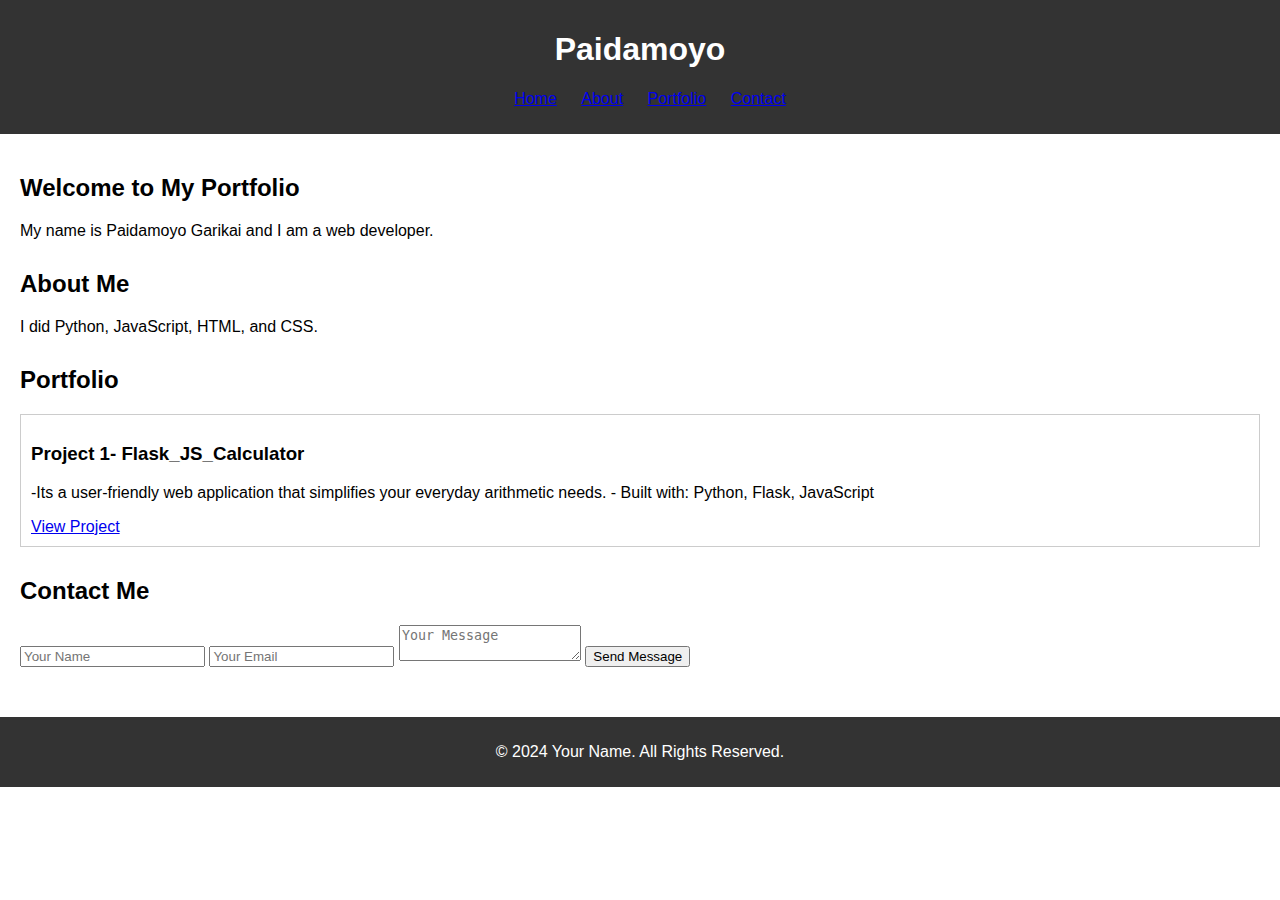
<file: Web_development/Personal_Portfolio_Project/index.html>
<!DOCTYPE html>
<html lang="en">
<head>
    <meta charset="UTF-8">
    <meta name="viewport" content="width=device-width, initial-scale=1.0">
    <title>Paidamoyo - Portfolio</title>
    <link rel="stylesheet" href="styles.css">
</head>
<body>
    <header>
        <h1>Paidamoyo</h1>
        <nav>
            <ul>
                <li><a href="#home">Home</a></li>
                <li><a href="#about">About</a></li>
                <li><a href="#portfolio">Portfolio</a></li>
                <li><a href="#contact">Contact</a></li>
            </ul>
        </nav>
    </header>

    <main>
        <section id="home">
            <h2>Welcome to My Portfolio</h2>
            <p>My name is Paidamoyo Garikai and I am a web developer.</p>
        </section>

        <section id="about">
            <h2>About Me</h2>
            <p>I did Python, JavaScript, HTML, and CSS.</p>
        </section>

        <section id="portfolio">
            <h2>Portfolio</h2>
            <div class="project">
                <h3>Project 1- Flask_JS_Calculator</h3>
                <p>-Its a user-friendly  web application  that simplifies your everyday arithmetic needs.
                    - Built with: Python, Flask,
                    JavaScript
                    </p>
                <a href="#">View Project</a>
            </div>
            <!-- Add more projects as needed -->
        </section>

        <section id="contact">
            <h2>Contact Me</h2>
            <form action="submit.php" method="post">
                <input type="text" name="name" placeholder="Your Name">
                <input type="email" name="email" placeholder="Your Email">
                <textarea name="message" placeholder="Your Message"></textarea>
                <button type="submit">Send Message</button>
            </form>
        </section>
    </main>

    <footer>
        <p>&copy; 2024 Your Name. All Rights Reserved.</p>
    </footer>
</body>
</html>
</file>
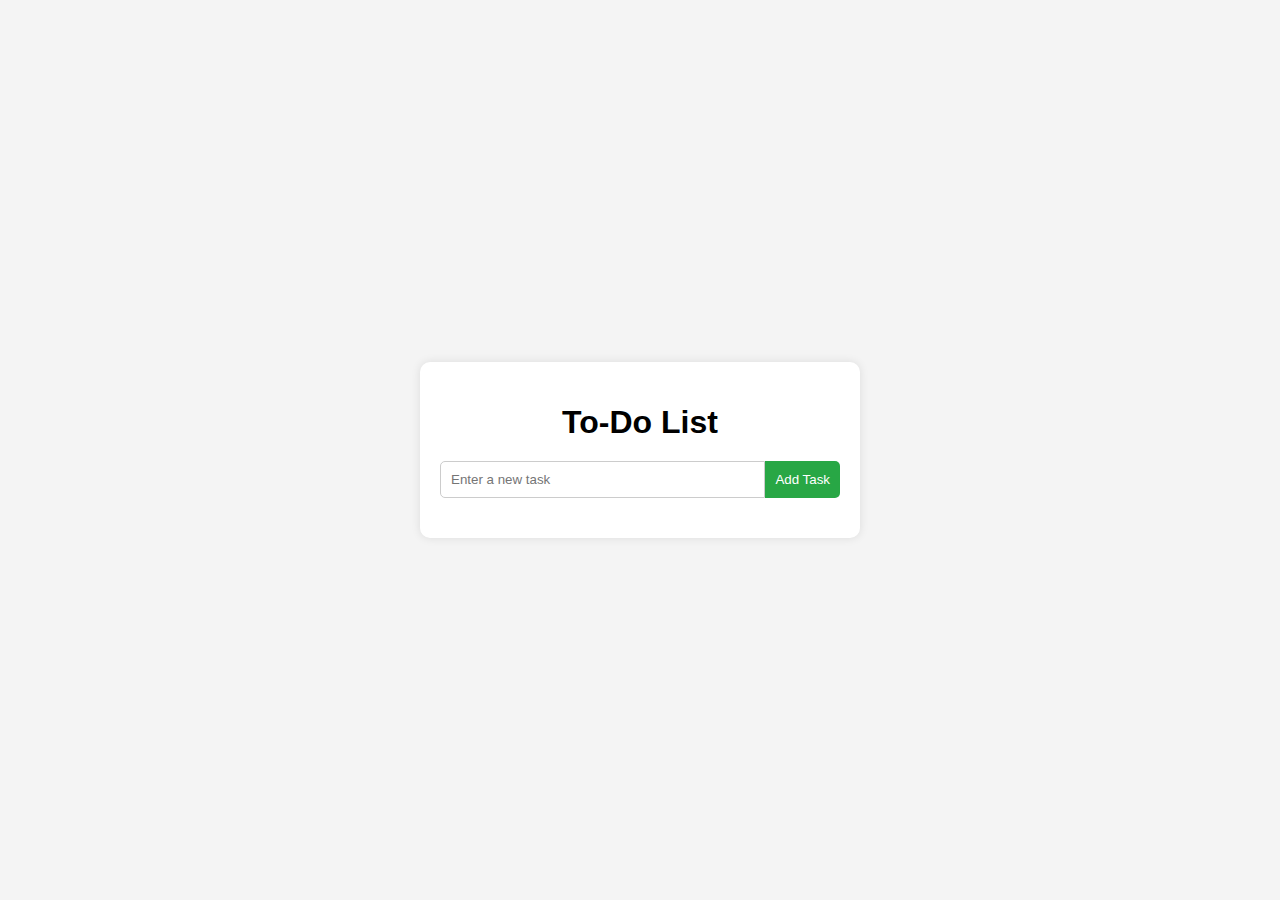
<file: Web_development/To-Do-List App/index.html>
<!DOCTYPE html>
<html lang="en">
<head>
    <meta charset="UTF-8">
    <meta name="viewport" content="width=device-width, initial-scale=1.0">
    <title>To-Do List App</title>
    <link rel="stylesheet" href="styles.css">
</head>
<body>
    <div class="container">
        <h1>To-Do List</h1>
        <form id="todo-form">
            <input type="text" id="todo-input" placeholder="Enter a new task">
            <button type="submit">Add Task</button>
        </form>
        <ul id="todo-list"></ul>
    </div>
    <script src="app.js"></script>
</body>
</html>
</file>
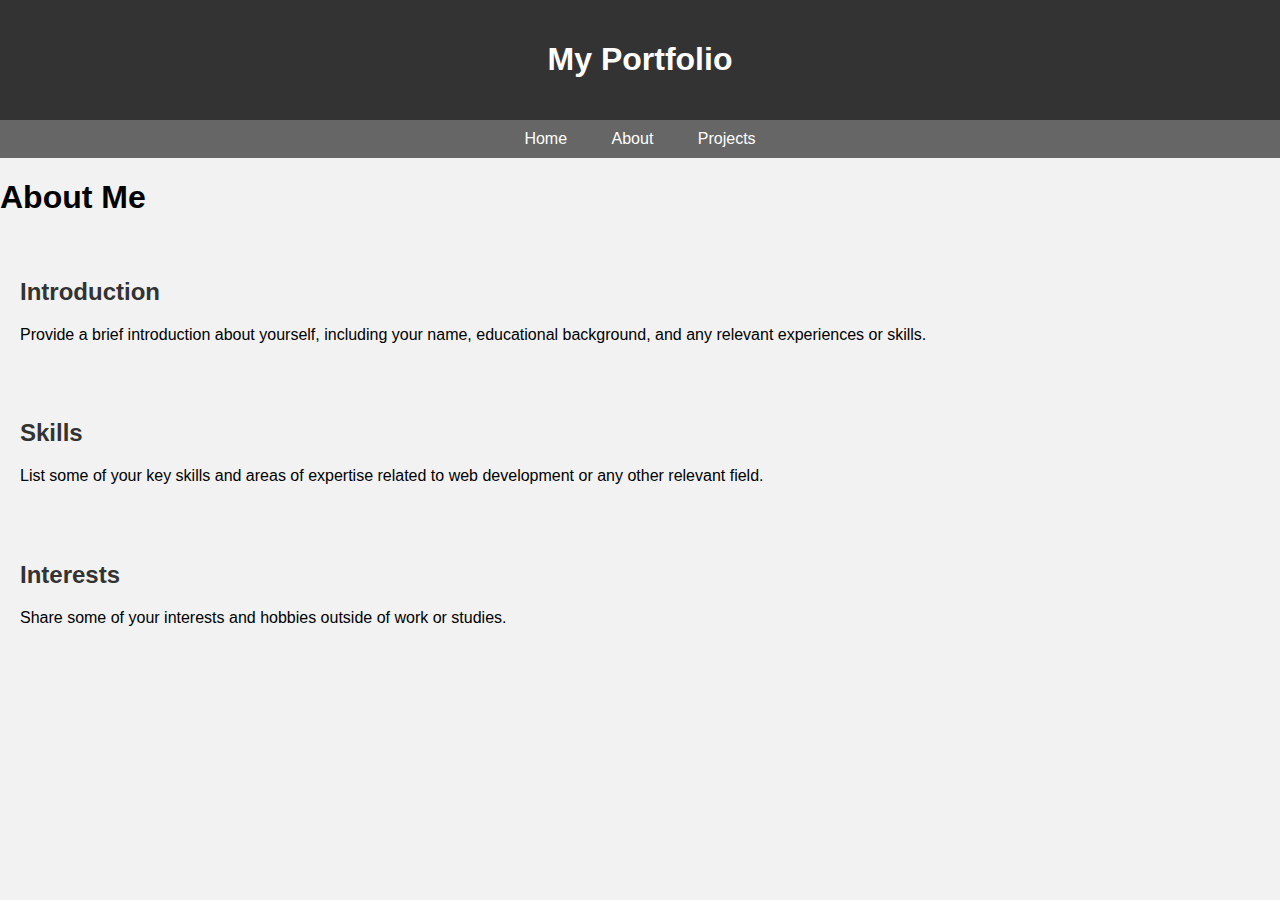
<file: Web_development/about.html>
<!DOCTYPE html>
<html lang="en">

<head>
  <meta charset="UTF-8">
  <meta name="viewport" content="width=device-width, initial-scale=1.0">
  <title>About Me</title>
  <link rel="stylesheet" href="styles.css">
</head>

<body>

  <header>
    <h1>My Portfolio</h1>
  </header>
  
  <nav>
    <a href="portifolio.html">Home</a>    
    <a href="#">About</a>
    <a href="Projects.html">Projects</a>
  </nav>

  <h1>About Me</h1>
  
  <section>
    <h2>Introduction</h2>
    <p>Provide a brief introduction about yourself, including your name, educational background, and any relevant
      experiences or skills.</p>
  </section>

  <section>
    <h2>Skills</h2>
    <p>List some of your key skills and areas of expertise related to web development or any other relevant field.</p>
  </section>

  <section>
    <h2>Interests</h2>
    <p>Share some of your interests and hobbies outside of work or studies.</p>
  </section>

</body>

</html>
</file>
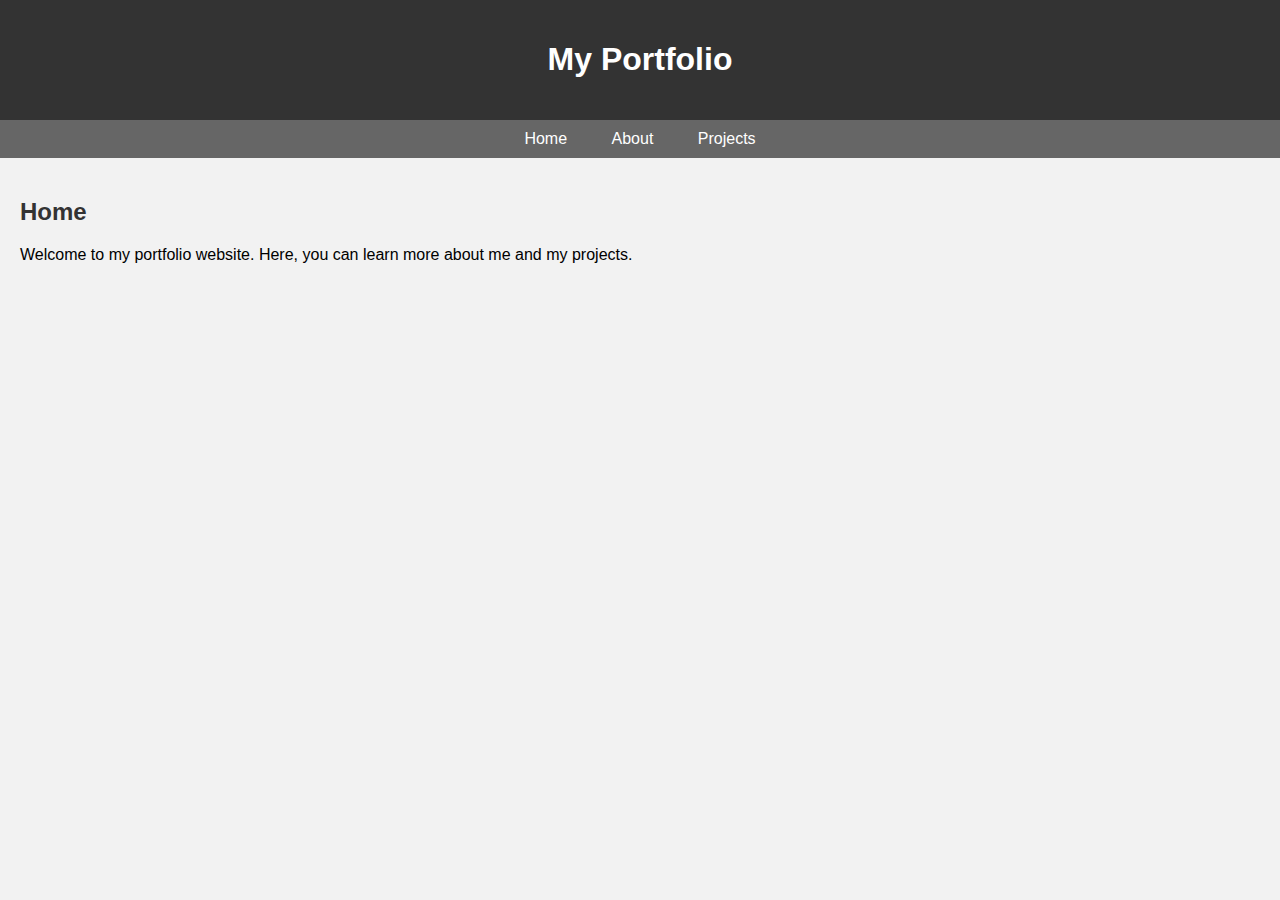
<file: Web_development/portifolio.html>
<!DOCTYPE html>
<html lang="en">

<head>
  <meta charset="UTF-8">
  <meta name="viewport" content="width=device-width, initial-scale=1.0">
  <title>My Portfolio</title>
  <link rel="stylesheet" href="styles.css">
</head>

<body>

  <header>
    <h1>My Portfolio</h1>
  </header>

  <nav>
    <a href="#">Home</a>
    <a href="about.html">About</a>
    <a href="Projects.html">Projects</a>
  </nav>

  <section id="home">
    <h2>Home</h2>
    <p>Welcome to my portfolio website. Here, you can learn more about me and my projects.</p>
  </section>

</body>

</html>
</file>
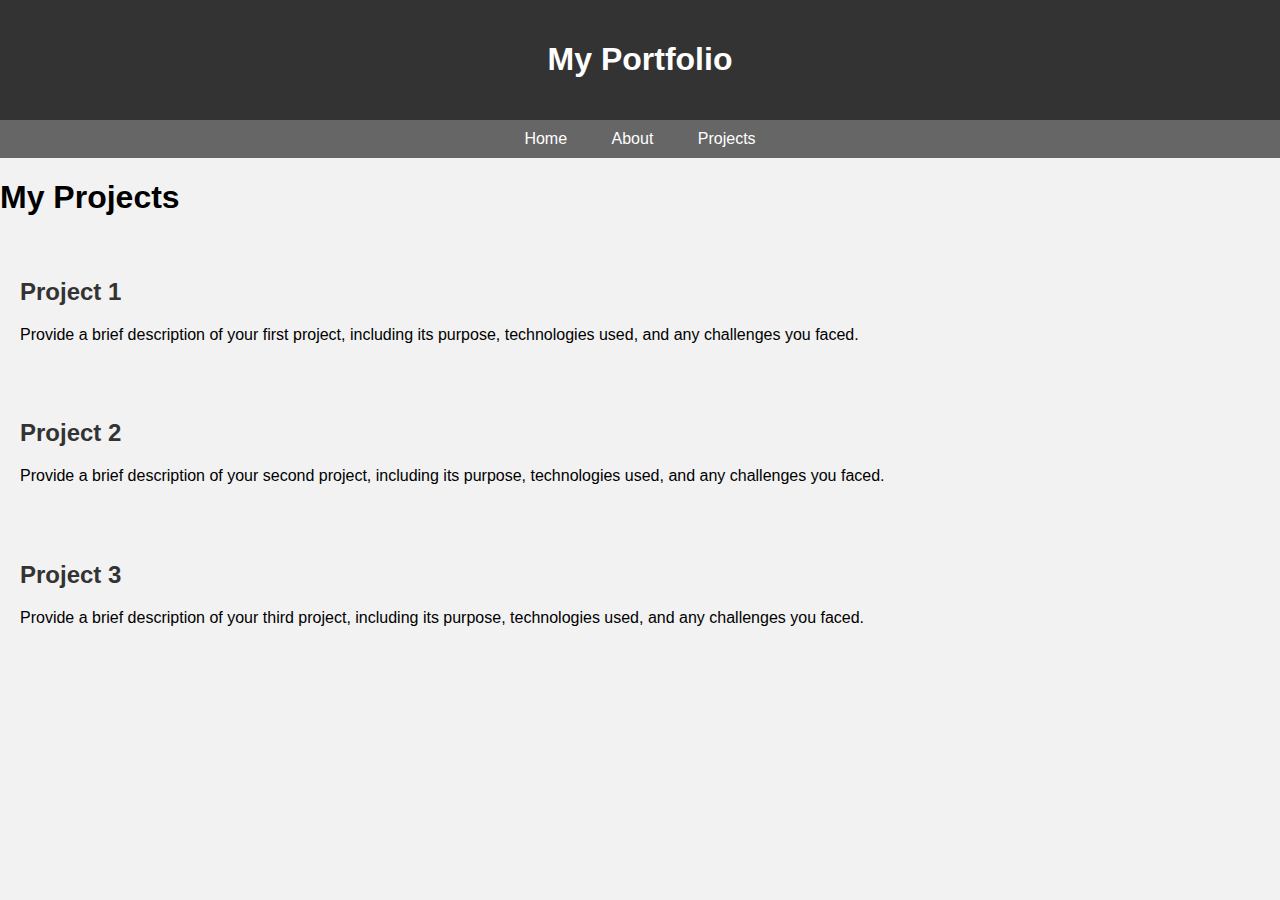
<file: Web_development/Projects.html>
<!DOCTYPE html>
<html lang="en">

<head>
  <meta charset="UTF-8">
  <meta name="viewport" content="width=device-width, initial-scale=1.0">
  <title>My Projects</title>
  <link rel="stylesheet" href="styles.css">
</head>

<body>

  <header>
    <h1>My Portfolio</h1>
  </header>
  
  <nav>
    <a href="portifolio.html">Home</a>
    <a href="about.html">About</a>
    <a href="#">Projects</a>
  </nav>

  
  <h1>My Projects</h1>
  

  <section>
    <h2>Project 1</h2>
    <p>Provide a brief description of your first project, including its purpose, technologies used, and any challenges
      you faced.</p>
  </section>

  <section>
    <h2>Project 2</h2>
    <p>Provide a brief description of your second project, including its purpose, technologies used, and any challenges
      you faced.</p>
  </section>

  <section>
    <h2>Project 3</h2>
    <p>Provide a brief description of your third project, including its purpose, technologies used, and any challenges
      you faced.</p>
  </section>

</body>

</html>
</file>
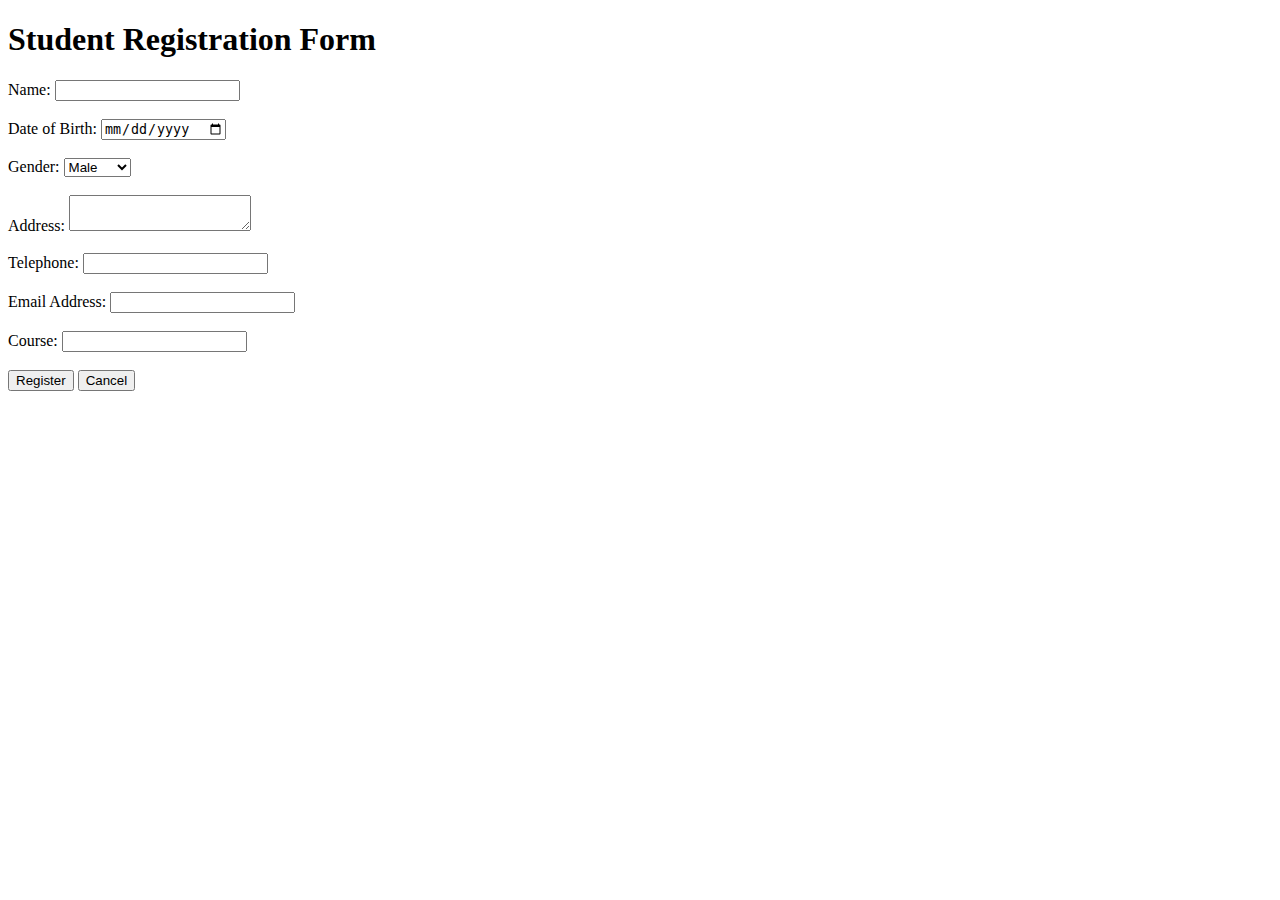
<file: Web_development/Html_forms/register_student.html>
<!DOCTYPE html>
<html lang="en">

<head>
  <meta charset="UTF-8">
  <meta name="viewport" content="width=device-width, initial-scale=1.0">
  <title>Student Registration Form</title>
</head>

<body>
  <h1>Student Registration Form</h1>
  <form action="submit.php" method="POST">
    <label for="name">Name:</label>
    <input type="text" id="name" name="name" required><br><br>

    <label for="dob">Date of Birth:</label>
    <input type="date" id="dob" name="dob" required><br><br>

    <label for="gender">Gender:</label>
    <select id="gender" name="gender" required>
      <option value="male">Male</option>
      <option value="female">Female</option>
      <option value="other">Other</option>
    </select><br><br>

    <label for="address">Address:</label>
    <textarea id="address" name="address" required></textarea><br><br>

    <label for="telephone">Telephone:</label>
    <input type="tel" id="telephone" name="telephone" required><br><br>

    <label for="email">Email Address:</label>
    <input type="email" id="email" name="email" required><br><br>

    <label for="course">Course:</label>
    <input type="text" id="course" name="course" required><br><br>

    <button type="submit">Register</button>
    <button type="button" onclick="window.location.href='index.html'">Cancel</button>
  </form>
</body>

</html>
</file>
<file: Web_development/Personal_Portfolio_Project/styles.css>
body {
          font-family: Arial, sans-serif;
          margin: 0;
          padding: 0;
      }
      
      header {
          background-color: #333;
          color: #fff;
          padding: 10px 0;
          text-align: center;
      }
      
      nav ul {
          list-style-type: none;
      }
      
      nav ul li {
          display: inline;
          margin-right: 20px;
      }
      
      main {
          padding: 20px;
      }
      
      section {
          margin-bottom: 30px;
      }
      
      .project {
          border: 1px solid #ccc;
          padding: 10px;
          margin-bottom: 10px;
      }
      
      footer {
          background-color: #333;
          color: #fff;
          text-align: center;
          padding: 10px 0;
      }
</file>
<file: Web_development/To-Do-List App/styles.css>
body {
    font-family: Arial, sans-serif;
    background-color: #f4f4f4;
    display: flex;
    justify-content: center;
    align-items: center;
    height: 100vh;
    margin: 0;
}

.container {
    background-color: #fff;
    padding: 20px;
    border-radius: 10px;
    box-shadow: 0 0 10px rgba(0, 0, 0, 0.1);
    width: 100%;
    max-width: 400px;
}

h1 {
    margin-bottom: 20px;
    text-align: center;
}

form {
    display: flex;
    margin-bottom: 20px;
}

input[type="text"] {
    flex: 1;
    padding: 10px;
    border: 1px solid #ccc;
    border-radius: 5px 0 0 5px;
    outline: none;
}

button {
    padding: 10px;
    border: none;
    background-color: #28a745;
    color: #fff;
    border-radius: 0 5px 5px 0;
    cursor: pointer;
}

button:hover {
    background-color: #218838;
}

ul {
    list-style-type: none;
    padding: 0;
}

li {
    background-color: #f9f9f9;
    padding: 10px;
    border-bottom: 1px solid #ddd;
    display: flex;
    justify-content: space-between;
    align-items: center;
}

li:last-child {
    border-bottom: none;
}

li button {
    background-color: #dc3545;
    border: none;
    color: #fff;
    padding: 5px 10px;
    cursor: pointer;
    border-radius: 5px;
}

li button:hover {
    background-color: #c82333;
}
</file>
<file: Web_development/styles.css>
/* Add CSS styles here */
    body {
      font-family: Arial, sans-serif;
      margin: 0;
      padding: 0;
      background-color: #f2f2f2;
    }

    header {
      background-color: #333;
      color: #fff;
      padding: 20px;
      text-align: center;
    }

    nav {
            background-color: #666;
            padding: 10px 0;
            text-align: center;
        }
        nav a {
            color: #fff;
            text-decoration: none;
            padding: 10px 20px;
        }
        nav a:hover {
            background-color: #444;
        }

    section {
      padding: 20px;
    }

    h2 {
      color: #333;
    }

    .technology,
    .nature1,
    .nature2,
    .nature3,
    .food1,
    .food2,
    .food3 {
      width: 250px;
      height: 250px;
      object-fit: cover;
    }
</file>
